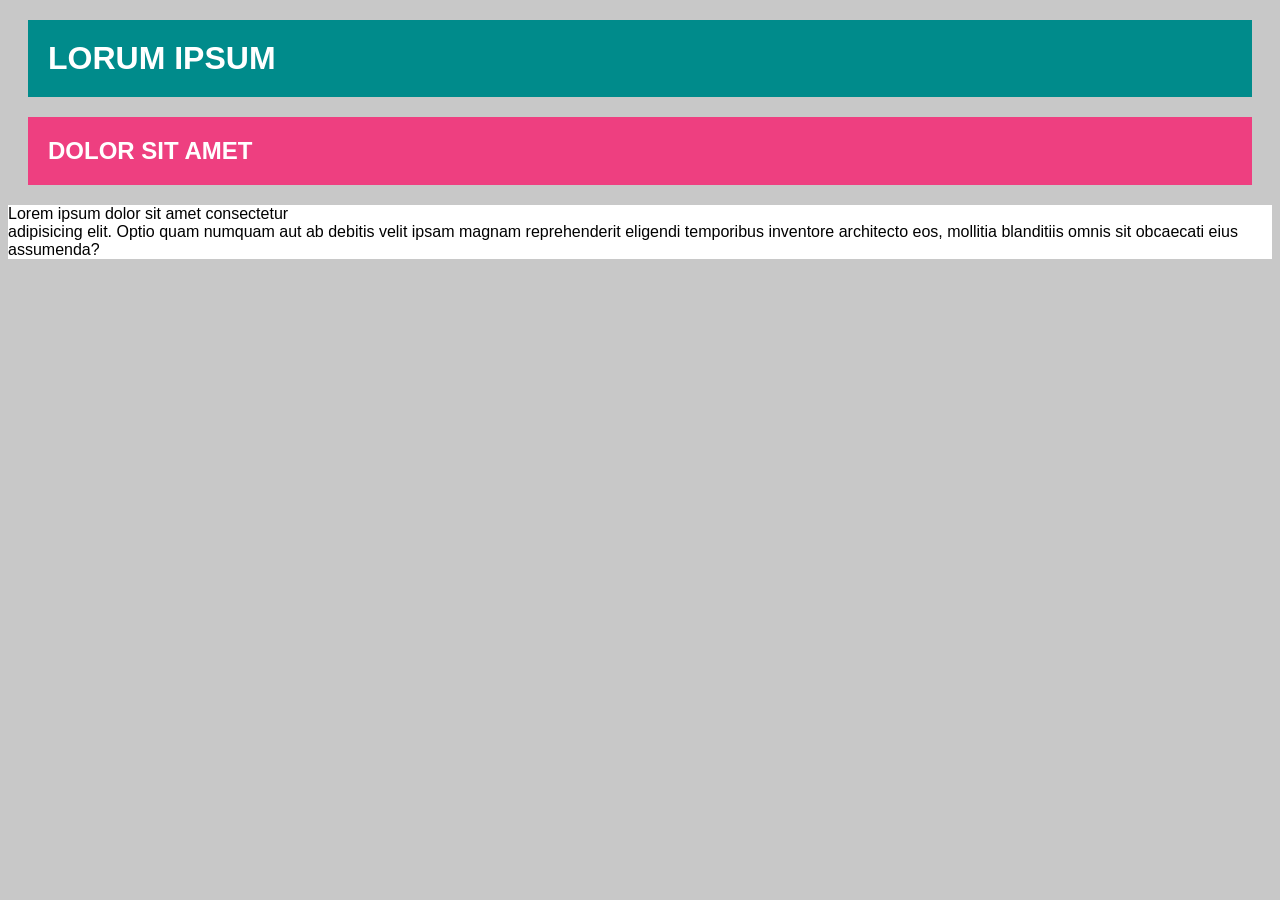
<file: background/index.html>
<!DOCTYPE html>
<html lang="en">
<head>
    <meta charset="UTF-8">
    <meta name="viewport" content="width=device-width, initial-scale=1.0">
    <link rel="stylesheet" href="css/style.css">
    <title>oef1</title>
</head>
<body>
    <h1>lorum ipsum</h1>
    <h2>dolor sit amet</h2>
    <p>Lorem ipsum dolor sit amet consectetur <br>adipisicing elit. Optio quam numquam aut ab debitis velit ipsam magnam reprehenderit eligendi temporibus inventore architecto eos, mollitia blanditiis omnis sit obcaecati eius assumenda?</p>
</body>
</html>
</file>
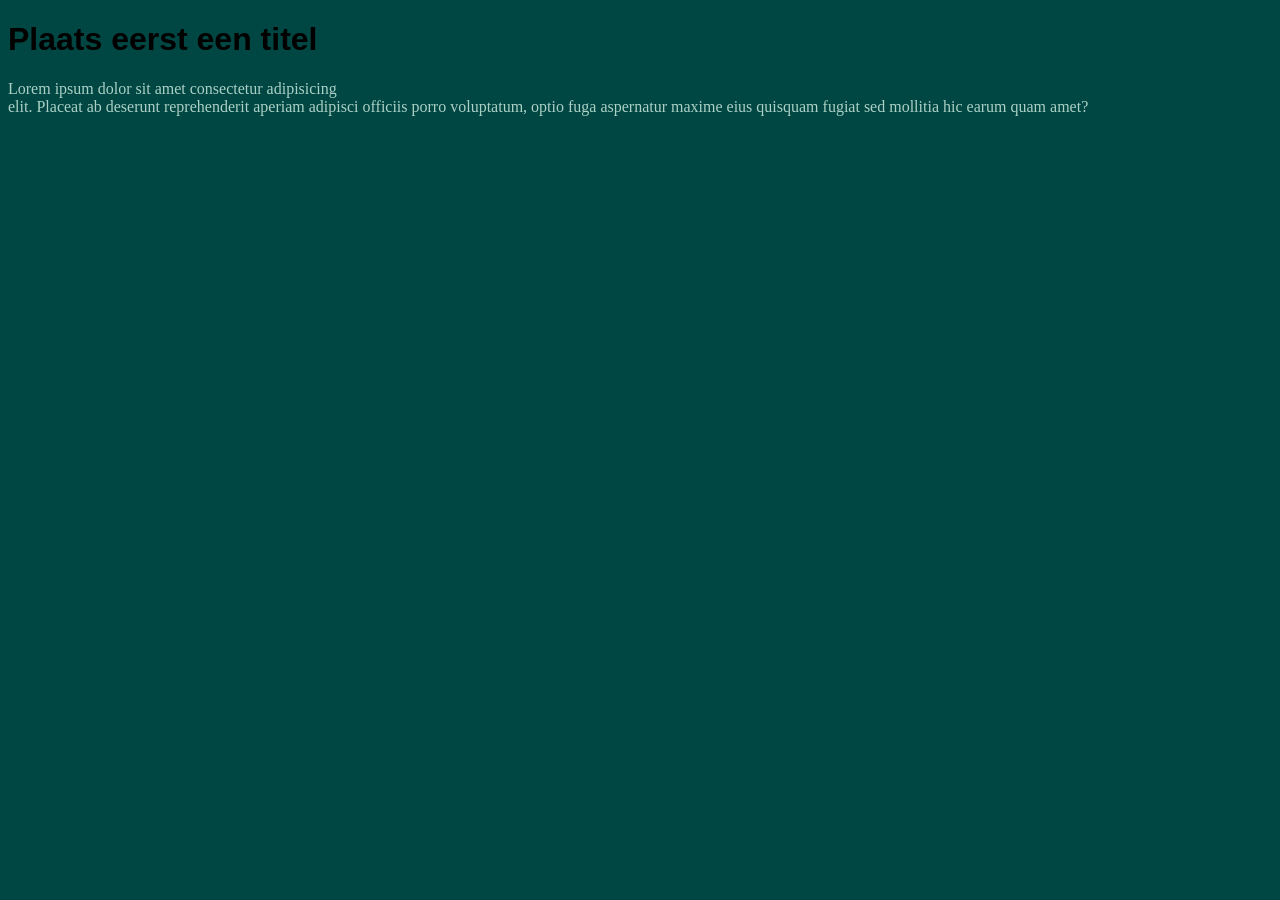
<file: color/index.html>
<!DOCTYPE html>
<html lang="en">
<head>
    <meta charset="UTF-8">
    <meta name="viewport" content="width=device-width, initial-scale=1.0">
    <link rel="stylesheet" href="./css/style.css">
    <title>Document</title>
</head>
<body>
    <h1>Plaats eerst een titel </h1>
    <p>Lorem ipsum dolor sit amet consectetur adipisicing <br>
     elit. Placeat ab deserunt reprehenderit aperiam adipisci officiis porro voluptatum, optio fuga aspernatur maxime eius quisquam fugiat sed mollitia hic earum quam amet?</p>
</body>
</html>
</file>
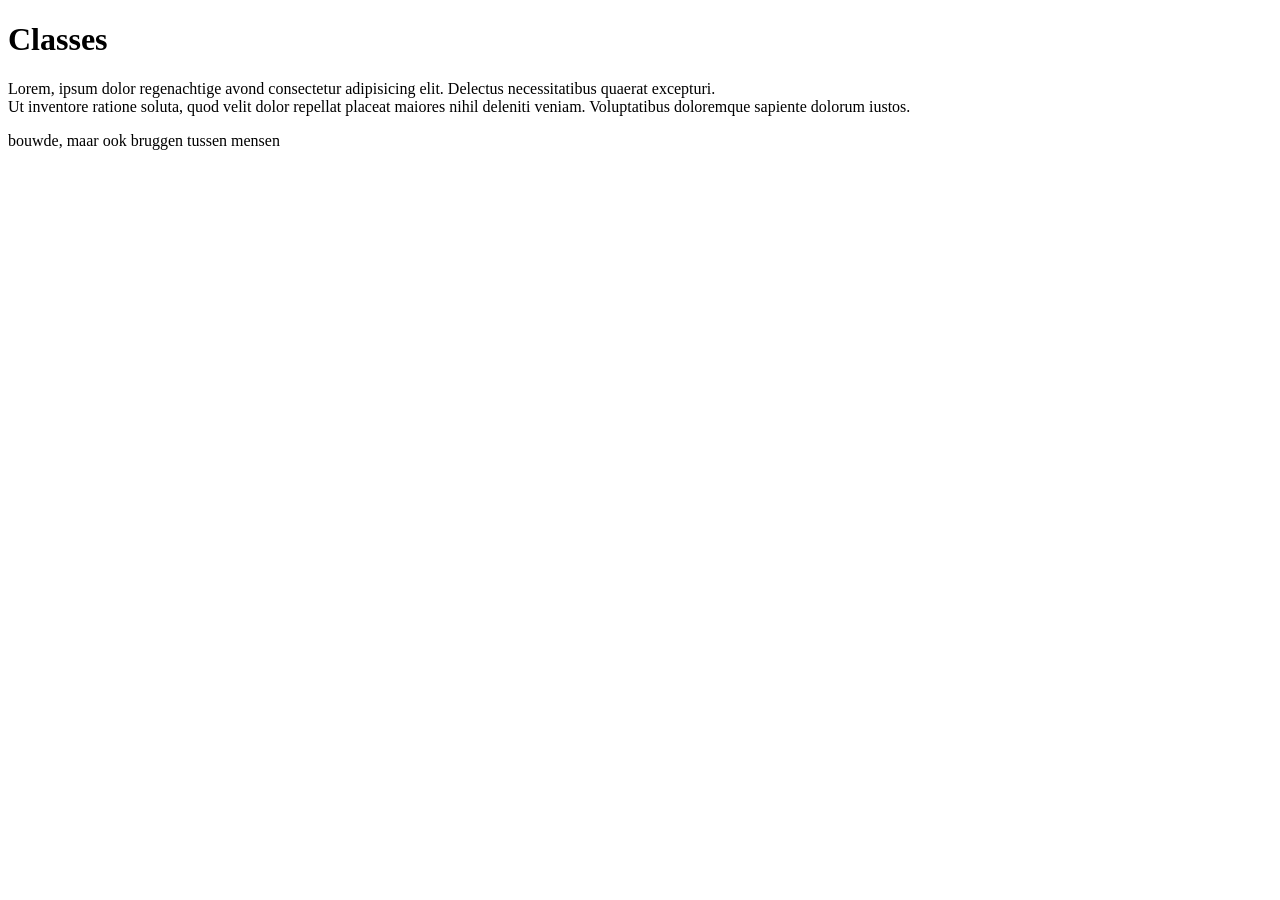
<file: compositie/index.html>
<!DOCTYPE html>
<html lang="en">
<head>
    <meta charset="UTF-8">
    <meta name="viewport" content="width=device-width, initial-scale=1.0">
    <title>Document</title>
    <link rel="stylesheet" href="./CSS/style.css">
</head>
<body>
    <h1>Classes</h1>

    <p>Lorem, ipsum dolor regenachtige avond consectetur adipisicing elit. Delectus necessitatibus quaerat excepturi. <br> 
    Ut inventore ratione soluta, quod velit dolor repellat placeat maiores nihil deleniti veniam. Voluptatibus doloremque sapiente dolorum iustos.
    </p>
    <p>bouwde, maar ook bruggen tussen mensen</p>
</body>
</html>
</file>
<file: background/css/style.css>
body{
    background-color: rgb(200, 200, 200);
    margin-top: 10px;
}

h1,h2{
    color: white;
    background-color: rgb(0, 139, 139);
    text-transform: uppercase;
    font-family: Arial, Helvetica, sans-serif;
    margin: 20px;
    padding: 20px;
}

h2{
    background-color: rgb(238, 63, 128);
}

p{
    background-color: white;
    font-family: Arial, Helvetica, sans-serif;
    
}
</file>
<file: color/css/style.css>
body{
    background-color: rgb(0, 70, 67);
}

h1{
    font-family: Arial, Helvetica, sans-serif;
}

p{
    color: #abd1c6;
}
</file>
<file: compositie/CSS/style.css>
h1{
    
}
</file>
